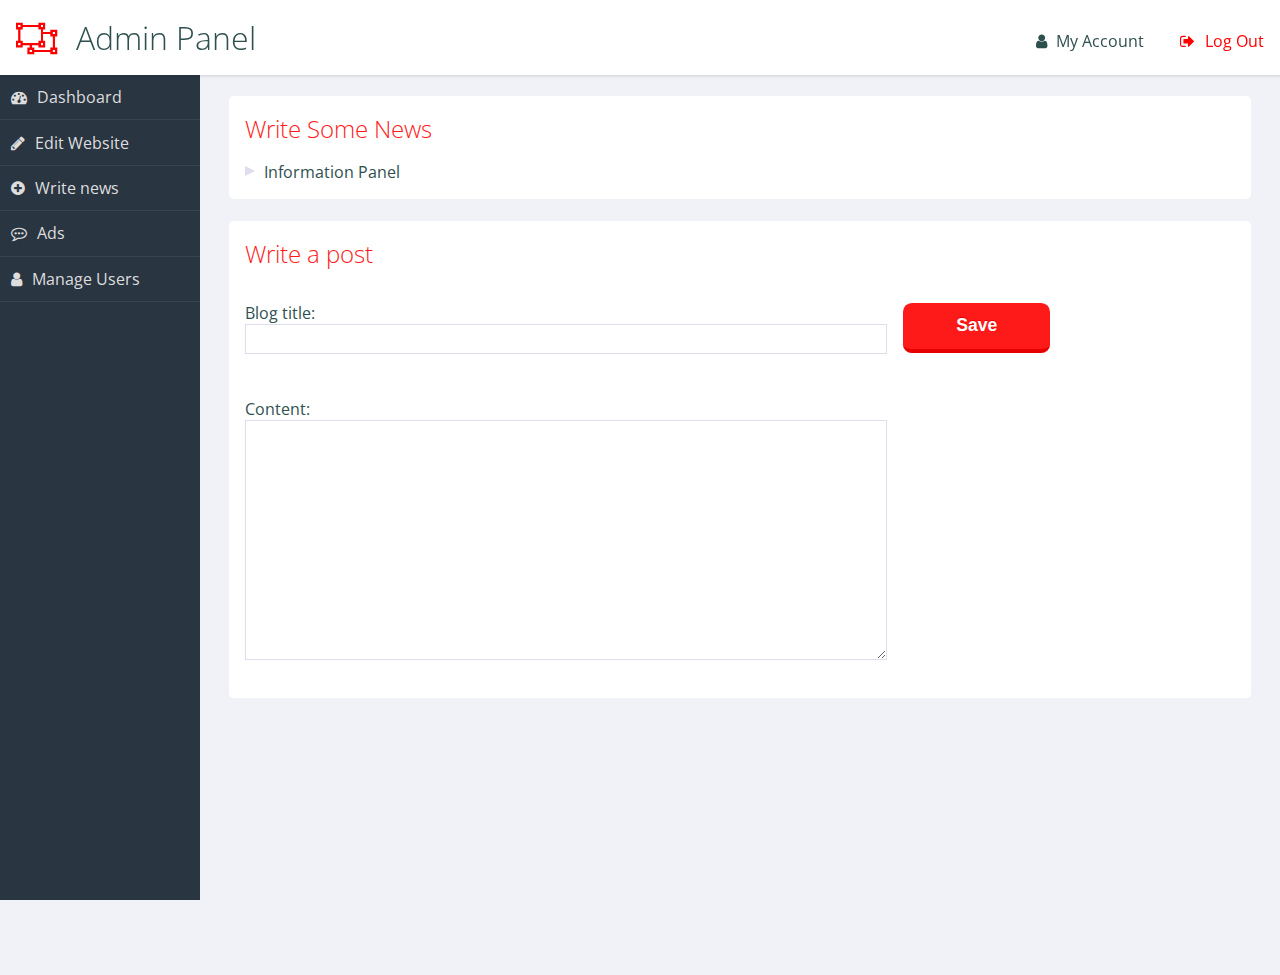
<file: admin-page/index.html>
<!DOCTYPE html>
<html lang="en" >

<head>
  <meta charset="UTF-8">
  <title>Admin Page</title>
  
  
  <link rel='stylesheet' href='https://cdnjs.cloudflare.com/ajax/libs/font-awesome/4.4.0/css/font-awesome.min.css'>

      <link rel="stylesheet" href="css/style.css">

  
</head>

<body>

  <header role="banner">
  <h1>Admin Panel</h1>
  <ul class="utilities">
    <br>
    <li class="users"><a href="#">My Account</a></li>
    <li class="logout warn"><a href="">Log Out</a></li>
  </ul>
</header>

<nav role='navigation'>
  <ul class="main">
    <li class="dashboard"><a href="admindashboard">Dashboard</a></li>
    <li class="edit"><a href="#">Edit Website</a></li>
    <li class="write"><a href="#">Write news</a></li>
    <li class="comments"><a href="#">Ads</a></li>
    <li class="users"><a href="#">Manage Users</a></li>
  </ul>
</nav>

<main role="main">
  
  <section class="panel important">
    <h2>Write Some News</h2>
    <ul>
      <li>Information Panel</li>
    </ul>
  </section>
  
  <section class="panel important">
    <h2>Write a post</h2>
      <form action="<?php echo $_SERVER['PHP_SELF']; ?>" method="post">
        <div class="twothirds">
          Blog title:<br/>
          <input type="text" name="title" size="40"/><br/><br/>
          Content:<br/>    
          <textarea name="newstext" rows="15" cols="67"></textarea><br/>  
        </div>
        <div>
          <input type="submit" name="submit" value="Save" />
        </div>
        </div>
      </form>
  </section>

</main>
  
  

</body>

</html>
</file>
<file: admin-page/css/style.css>
@charset "UTF-8";
@import url(https://fonts.googleapis.com/css?family=Open+Sans:300,400,700,400italic);
@import url(https://cdnjs.cloudflare.com/ajax/libs/font-awesome/4.4.0/css/font-awesome.min.css);
html {
  box-sizing: border-box;
}

*,
*:before,
*:after {
  box-sizing: inherit;
}

body {
  background: #f1f2f7;
  font-family: "Open Sans", arial, sans-serif;
  color: darkslategray;
}

body.login {
  background-color: white;
  max-width: 500px;
  margin: 10vh auto;
  padding: 1em;
  height: auto;
}

.warn {
  color: red;
}

/* header */
header[role="banner"] {
  background: white;
  box-shadow: 1px 1px 3px rgba(0, 0, 0, 0.15);
}
header[role="banner"] h1 {
  margin: 0;
  font-weight: 300;
  padding: 1rem;
}
header[role="banner"] h1:before {
  content: "\f248";
  font-family: FontAwesome;
  padding-right: 0.6em;
  color: red;
}
header[role="banner"] .utilities {
  width: 100%;
  background: slategray;
  color: #ddd;
}
header[role="banner"] .utilities li {
  border-bottom: solid 1px rgba(255, 255, 255, 0.2);
}
header[role="banner"] .utilities li a {
  padding: 0.7em;
  display: block;
}

/* header */
.utilities a:before {
  content: "\f248";
  font-family: FontAwesome;
  padding-right: 0.6em;
}

.logout a:before {
  content: "";
}

.users a:before {
  content: "";
}

nav[role="navigation"] {
  background: #2a3542;
  color: #ddd;
  /* icons */
}
nav[role="navigation"] li {
  border-bottom: 1px solid rgba(255, 255, 255, 0.08);
}
nav[role="navigation"] li a {
  color: #ddd;
  text-decoration: none;
  display: block;
  padding: 0.7em;
}
nav[role="navigation"] li a:hover {
  background-color: rgba(255, 255, 255, 0.05);
}
nav[role="navigation"] li a:before {
  content: "\f248";
  font-family: FontAwesome;
  padding-right: 0.6em;
}
nav[role="navigation"] .dashboard a:before {
  content: "";
}
nav[role="navigation"] .write a:before {
  content: "";
}
nav[role="navigation"] .edit a:before {
  content: "";
}
nav[role="navigation"] .comments a:before {
  content: "";
}
nav[role="navigation"] .users a:before {
  content: "";
}

/* current nav item */
.current, .dashboard .dashboard a,
.write .write a,
.edit .edit a,
.comments .comments a,
.users .users a {
  background-color: rgba(255, 255, 255, 0.1);
}

footer[role="contentinfo"] {
  background: slategray;
  color: #ddd;
  font-size: 0.8em;
  text-align: center;
  padding: 0.2em;
}

/* panels */
.panel {
  background-color: white;
  color: darkslategray;
  -webkit-border-radius: 0.3rem;
  -moz-border-radius: 0.3rem;
  -ms-border-radius: 0.3rem;
  border-radius: 0.3rem;
  margin: 1%;
}
.panel > h2, .panel > ul {
  margin: 1rem;
}

/* typography */
a {
  text-decoration: none;
  color: inherit;
}

h2,
h3,
h4 {
  font-weight: 300;
  margin: 0;
}

h2 {
  color: #ff1a1a;
}

b {
  color: lightsalmon;
}

.hint {
  color: lightslategray;
}

/* lists */
ul,
li {
  list-style-type: none;
  margin: 0;
  padding: 0;
}

main li {
  position: relative;
  padding-left: 1.2em;
  margin: 0.5em 0;
}
main li:before {
  content: "";
  position: absolute;
  width: 0;
  height: 0;
  left: 0;
  top: 0.3em;
  border-left: solid 10px #dde;
  border-top: solid 5px transparent;
  border-bottom: solid 5px transparent;
}

/* forms */
form input,
form textarea,
form select {
  width: 100%;
  display: block;
  border: solid 1px #dde;
  padding: 0.5em;
}
form input:after,
form textarea:after,
form select:after {
  content: "";
  display: table;
  clear: both;
}
form input[type="checkbox"],
form input[type="radio"] {
  display: inline;
  width: auto;
}
form label,
form legend {
  display: block;
  margin: 1em 0 0.5em;
}
form input[type="submit"] {
  background: #ff1a1a;
  border: none;
  border-bottom: solid 4px #e60000;
  padding: 0.7em 3em;
  margin: 1em 0;
  color: white;
  text-shadow: 0 -1px 0 #e60000;
  font-size: 1.1em;
  font-weight: bold;
  display: inline-block;
  width: auto;
  -webkit-border-radius: 0.5em;
  -moz-border-radius: 0.5em;
  -ms-border-radius: 0.5em;
  border-radius: 0.5em;
}
form input[type="submit"]:hover {
  background: turquoise;
  border: none;
  border-bottom: solid 4px #21ccbb;
  padding: 0.7em 3em;
  margin: 1em 0;
  color: white;
  text-shadow: 0 -1px 0 #21ccbb;
  font-size: 1.1em;
  font-weight: bold;
  display: inline-block;
  width: auto;
  -webkit-border-radius: 0.5em;
  -moz-border-radius: 0.5em;
  -ms-border-radius: 0.5em;
  border-radius: 0.5em;
}

/* feedback */
.error {
  background-color: #ffe9e0;
  border-color: #ffc4ad;
}

label.error {
  padding: 0.2em 0.5em;
}

.feedback {
  background: #fcfae6;
  color: #857a11;
  margin: 1em;
  padding: 0.5em 0.5em 0.5em 2em;
  border: solid 1px khaki;
}
.feedback:before {
  content: "";
  font-family: fontawesome;
  color: #e4d232;
  margin-left: -1.5em;
  margin-right: 0.5em;
}
.feedback li:before {
  border-left-color: #f6f0b9;
}
.feedback.error {
  background: #ffe9e0;
  color: #942a00;
  margin: 1em;
  padding: 0.5em 0.5em 0.5em 2em;
  border: solid 1px lightsalmon;
}
.feedback.error:before {
  content: "";
  font-family: fontawesome;
  color: #ff5714;
  margin-left: -1.5em;
  margin-right: 0.5em;
}
.feedback.error li:before {
  border-left-color: #ffc4ad;
}
.feedback.success {
  background: #98eee6;
  color: #08322e;
  margin: 1em;
  padding: 0.5em 0.5em 0.5em 2em;
  border: solid 1px turquoise;
}
.feedback.success:before {
  content: "";
  font-family: fontawesome;
  color: #1aa093;
  margin-left: -1.5em;
  margin-right: 0.5em;
}
.feedback.success li:before {
  border-left-color: #6ce7db;
}

/* tables */
table {
  border-collapse: collapse;
  width: 96%;
  margin: 2%;
}

th {
  text-align: left;
  font-weight: 400;
  font-size: 13px;
  text-transform: uppercase;
  border-bottom: 1px solid rgba(0, 0, 0, 0.1);
  padding: 0 10px;
  padding-bottom: 14px;
}

tr:not(:first-child):hover {
  background: rgba(0, 0, 0, 0.1);
}

td {
  line-height: 40px;
  font-weight: 300;
  padding: 0 10px;
}

@media screen and (min-width: 600px) {
  html,
  body {
    height: 100%;
  }

  header[role="banner"] {
    position: fixed;
    top: 0;
    left: 0;
    width: 100%;
    z-index: 99;
    height: 75px;
  }
  header[role="banner"] .utilities {
    position: absolute;
    top: 0;
    right: 0;
    background: transparent;
    color: darkslategray;
    width: auto;
  }
  header[role="banner"] .utilities li {
    display: inline-block;
  }
  header[role="banner"] .utilities li a {
    padding: 0.5em 1em;
  }

  nav[role="navigation"] {
    position: fixed;
    width: 200px;
    top: 75px;
    bottom: 0px;
    left: 0px;
  }

  main[role="main"] {
    margin: 75px 0 40px 200px;
  }
  main[role="main"]:after {
    content: "";
    display: table;
    clear: both;
  }

  .panel {
    margin: 2% 0 0 2%;
    float: left;
    width: 96%;
  }
  .panel:after {
    content: "";
    display: table;
    clear: both;
  }

  .box, .onethird, .twothirds {
    padding: 1rem;
  }

  .onethird {
    width: 33.333%;
    float: left;
  }

  .twothirds {
    width: 66%;
    float: left;
  }

  footer[role="contentinfo"] {
    clear: both;
    margin-left: 200px;
  }
}
@media screen and (min-width: 900px) {
  footer[role="contentinfo"] {
    position: fixed;
    width: 100%;
    bottom: 0;
    left: 0px;
    margin: 0;
  }

  .panel {
    width: 47%;
    clear: none;
  }
  .panel.important {
    width: 96%;
  }
  .panel.secondary {
    width: 23%;
  }
}
</file>
